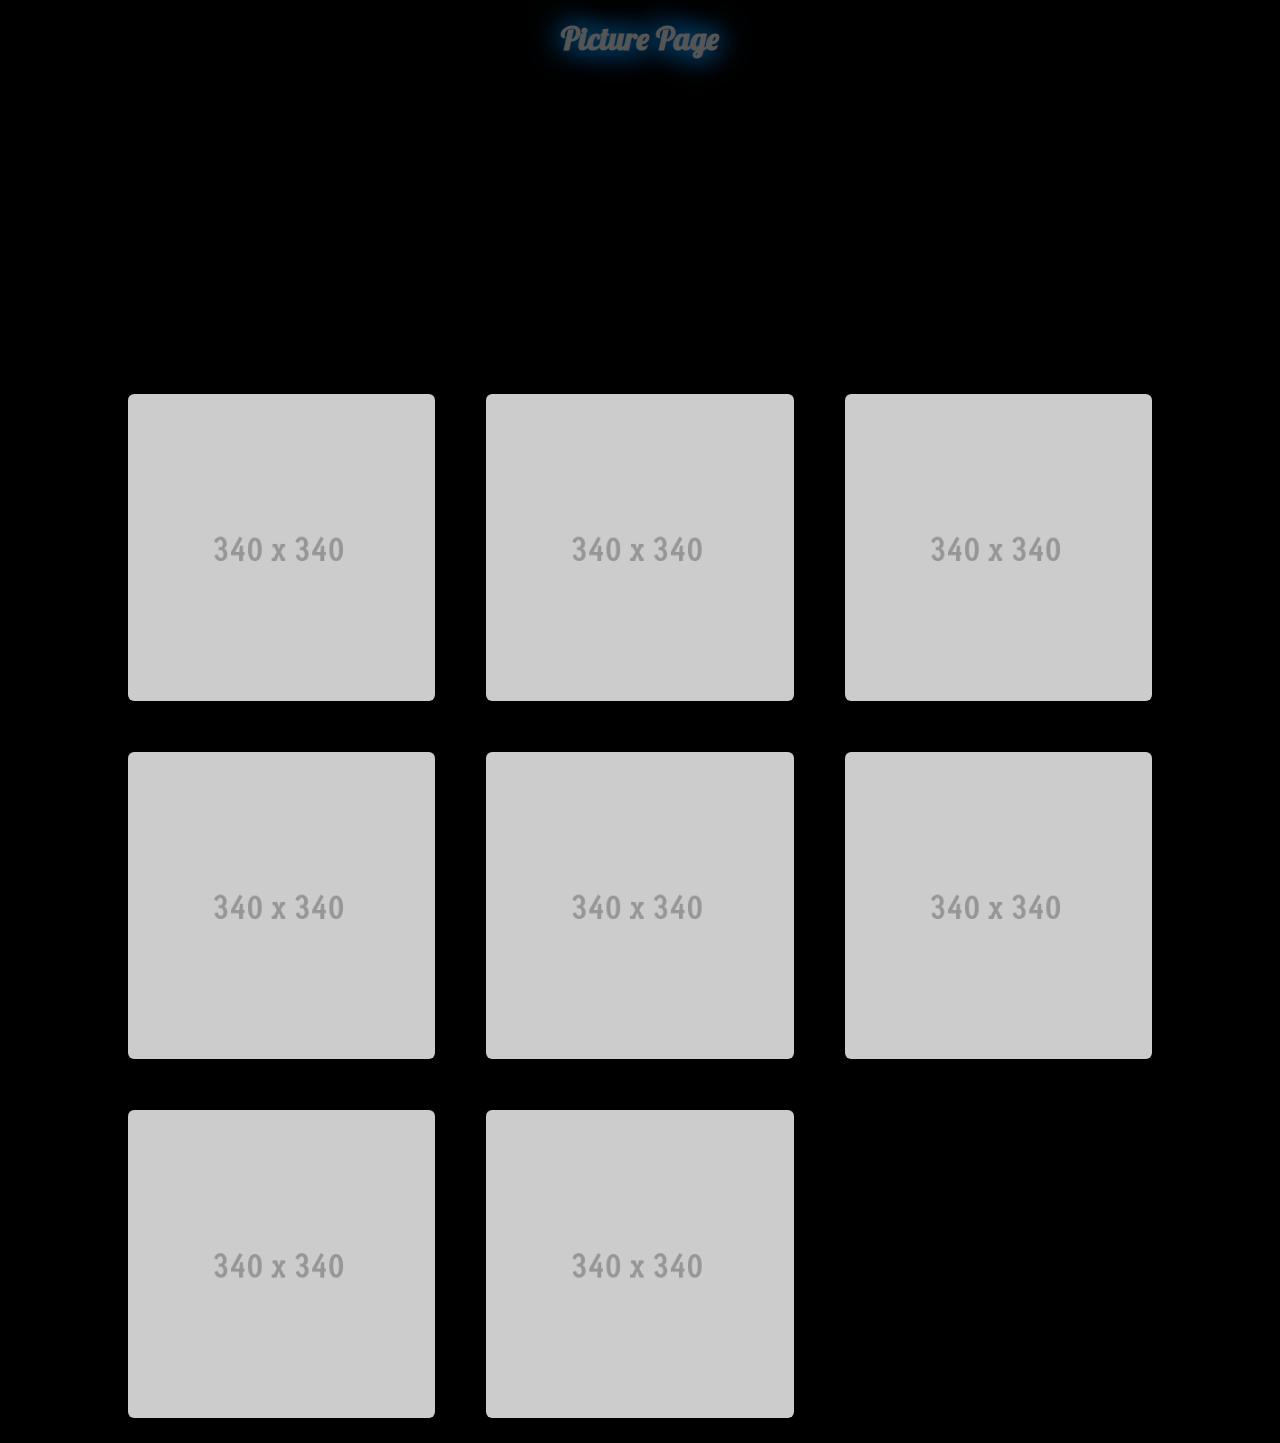
<file: index.html>
<!doctype html>
<html>
<head>
<meta charset="UTF-8">
<title>Untitled Document</title>
    <link rel="stylesheet" href="css/css.css" />
    <link href='http://fonts.googleapis.com/css?family=Lobster' rel='stylesheet' type='text/css'>
</head>

<body>
    <div class="wrapper">
        
	<h1>Picture Page</h1>
        <div class="banner">
        </div>
    <div class=ph1>
        <picture>
            <source srcset="img/400x400.gif 400w" media="(max-width: 400px)">
            <source srcset="img/600x600.gif 600w" media="(max-width: 600px)">
            <source srcset="img/400x400.gif 400w" media="(max-width: 800px)">
            <source srcset="img/512X512.gif 512w" media="(max-width: 1023px)">
            <source srcset="img/340X340.gif 340w" media="(min-width: 1024px)">
            <img src="img/images.jpeg" class="pic">
        </picture>
        <picture>
            <source srcset="img/400x400.gif 400w" media="(max-width: 400px)">
            <source srcset="img/600x600.gif 600w" media="(max-width: 600px)">
            <source srcset="img/400x400.gif 400w" media="(max-width: 800px)">
            <source srcset="img/512X512.gif 512w" media="(max-width: 1023px)">
            <source srcset="img/340X340.gif 340w" media="(min-width: 1024px)">
            <img src="img/images.jpeg" class="pic">
        </picture>
        <picture>
            <source srcset="img/400x400.gif 400w" media="(max-width: 400px)">
            <source srcset="img/600x600.gif 600w" media="(max-width: 600px)">
            <source srcset="img/400x400.gif 400w" media="(max-width: 800px)">
            <source srcset="img/512X512.gif 512w" media="(max-width: 1023px)">
            <source srcset="img/340X340.gif 340w" media="(min-width: 1024px)">
            <img src="img/images.jpeg" class="pic">
        </picture>
        <picture>
            <source srcset="img/400x400.gif 400w" media="(max-width: 400px)">
            <source srcset="img/600x600.gif 600w" media="(max-width: 600px)">
            <source srcset="img/400x400.gif 400w" media="(max-width: 800px)">
            <source srcset="img/512X512.gif 512w" media="(max-width: 1023px)">
            <source srcset="img/340X340.gif 340w" media="(min-width: 1024px)">
            <img src="img/images.jpeg" class="pic">
        </picture>
        <picture>
            <source srcset="img/400x400.gif 400w" media="(max-width: 400px)">
            <source srcset="img/600x600.gif 600w" media="(max-width: 600px)">
            <source srcset="img/400x400.gif 400w" media="(max-width: 800px)">
            <source srcset="img/512X512.gif 512w" media="(max-width: 1023px)">
            <source srcset="img/340X340.gif 340w" media="(min-width: 1024px)">
            <img src="img/images.jpeg" class="pic">
        </picture>
        <picture>
            <source srcset="img/400x400.gif 400w" media="(max-width: 400px)">
            <source srcset="img/600x600.gif 600w" media="(max-width: 600px)">
            <source srcset="img/400x400.gif 400w" media="(max-width: 800px)">
            <source srcset="img/512X512.gif 512w" media="(max-width: 1023px)">
            <source srcset="img/340X340.gif 340w" media="(min-width: 1024px)">
            <img src="img/images.jpeg" class="pic">
        </picture>
        <picture>
            <source srcset="img/400x400.gif 400w" media="(max-width: 400px)">
            <source srcset="img/600x600.gif 600w" media="(max-width: 600px)">
            <source srcset="img/400x400.gif 400w" media="(max-width: 800px)">
            <source srcset="img/512X512.gif 512w" media="(max-width: 1023px)">
            <source srcset="img/340X340.gif 340w" media="(min-width: 1024px)">
            <img src="img/images.jpeg" class="pic">
        </picture>
        <picture>
            <source srcset="img/400x400.gif 400w" media="(max-width: 400px)">
            <source srcset="img/600x600.gif 600w" media="(max-width: 600px)">
            <source srcset="img/400x400.gif 400w" media="(max-width: 800px)">
            <source srcset="img/512X512.gif 512w" media="(max-width: 1023px)">
            <source srcset="img/340X340.gif 340w" media="(min-width: 1024px)">
            <img src="img/600x600.gif" class="pic">
        </picture>
    </div>
    </div>
    </body>
</html>
</file>
<file: css/css.css>
html{
    background-color: black;
}
.banner{
  background: url(https://s3-us-west-2.amazonaws.com/s.cdpn.io/5847/viewport-selection-opt.jpg) no-repeat 50% 50%;
  text-transform: uppercase;
  text-align:center;
  color: #fff;
  font-size: 2rem;
    margin: 0 auto;
    max-width: 600px;
    width: 100%;
    height: 300px;
}
h1{
    padding: 1rem;
    margin: 0 auto;
    text-align: center;
    font-family: 'Lobster', cursive;
    font-weight: 700;	
	padding: 10px 20px;
    color: #555;
    text-shadow: 0px 0px 30px #1097FF;
}
.wrapper{
    max-width: 1024px;
    margin: 0 auto;
    background-color: black;
}
.pic{
    border-radius: 2%;
}
@media all and (max-width: 399px){
.pic{
    float: left;
    margin-bottom: 1%;
    width: 100%;
        background-color: red;
    }
}
@media all and (min-width: 400px) and (max-width: 599px){
.pic{
    float: left;
    margin-bottom: 1%;
    width: 100%;
    background-color: red;
}
}
@media all and (min-width: 600px) and (max-width: 799px){
.pic{
    margin: 0 0 1% 1%;
    float: left;
    width: 49.5%;
    background-color: red;
}
picture:nth-child(2n+1) .pic{
    margin-left: 0;
}
picture:nth-child(2n+0) .pic{
    margin-right: 0;
}
}
@media all and (min-width: 800px) and (max-width: 1024px){
.pic{
    margin: 0 0 1% 1%;
    float: left;
    width: 49.5%;
    background-color: #33cc33;
}
picture:nth-child(2n+1) .pic{
    margin-left: 0;
}
picture:nth-child(2n+0) .pic{
    margin-right: 0;
}
}
@media all and (min-width: 1024px){
.pic{
    margin: 2.5%;
    float: left;
    width: 30%;
}
picture:nth-child(3n+1) .pic{
    margin-left: 0;
}
picture:nth-child(3n+3) .pic{
    margin-right: 0;
}
}
</file>
